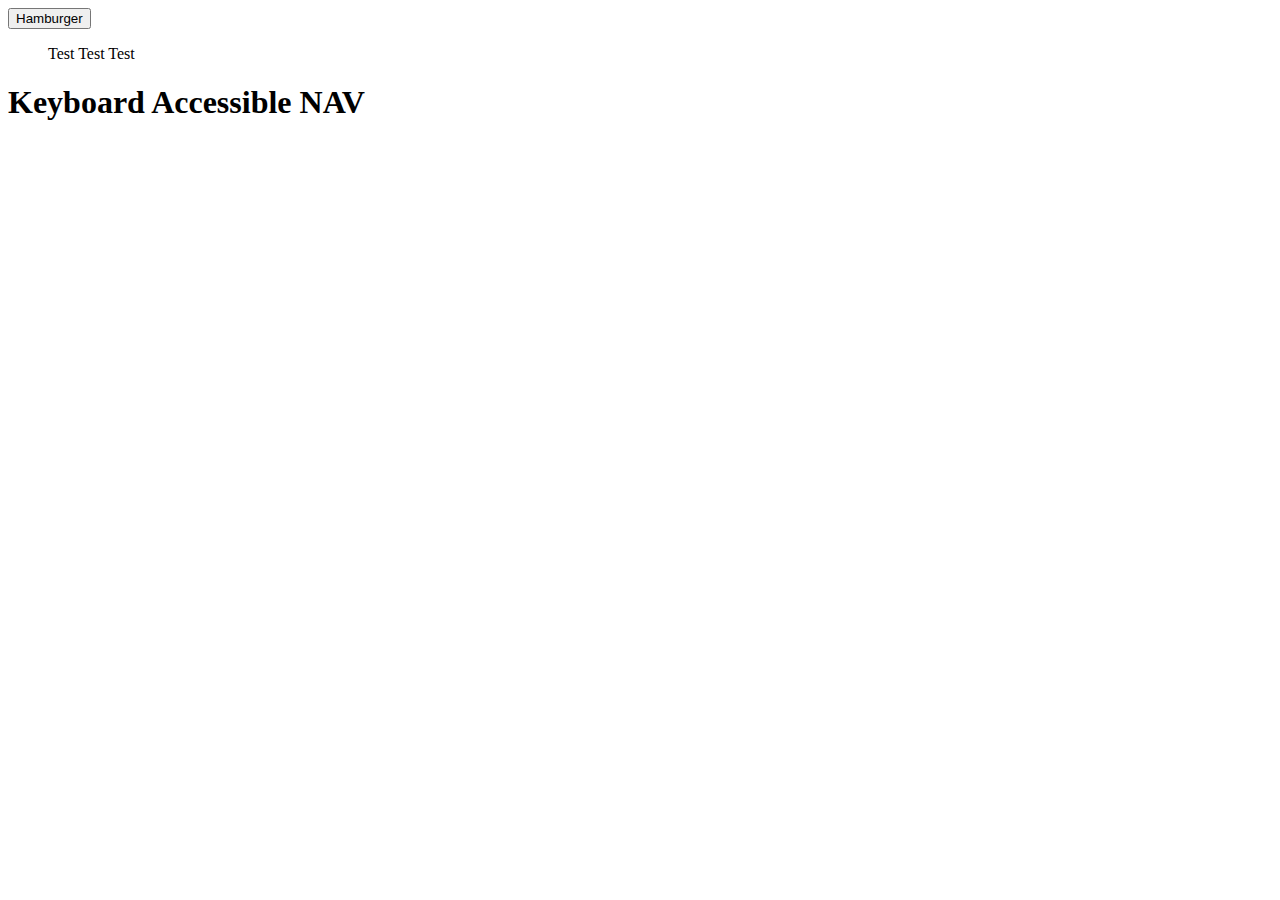
<file: keyboardAccessible/index.html>
<!DOCTYPE html>
<html lang="en">
<head>
  <meta charset="UTF-8">
  <meta http-equiv="X-UA-Compatible" content="IE=edge">
  <meta name="viewport" content="width=device-width, initial-scale=1.0">
  <title>Keyboard Accessible</title>
</head>
<body>
  <main>
    <nav id="site-navigation" aria-label="Main">
      <!--Aria-Expanded announces to screen reader-->
      <button id="hamburger" aria-expanded="false" aria-label="Menu">
        Hamburger
      </button>
      <ul>
        <a>Test</a>
        <a>Test</a>
        <a>Test</a>
      </ul>
    </nav>
    <section class="heroContainer">
      <h1>Keyboard Accessible NAV</h1>
    </section>
  </main>
  <footer></footer>
  <script src="./index.js"></script>
</body>
</html>
</file>
